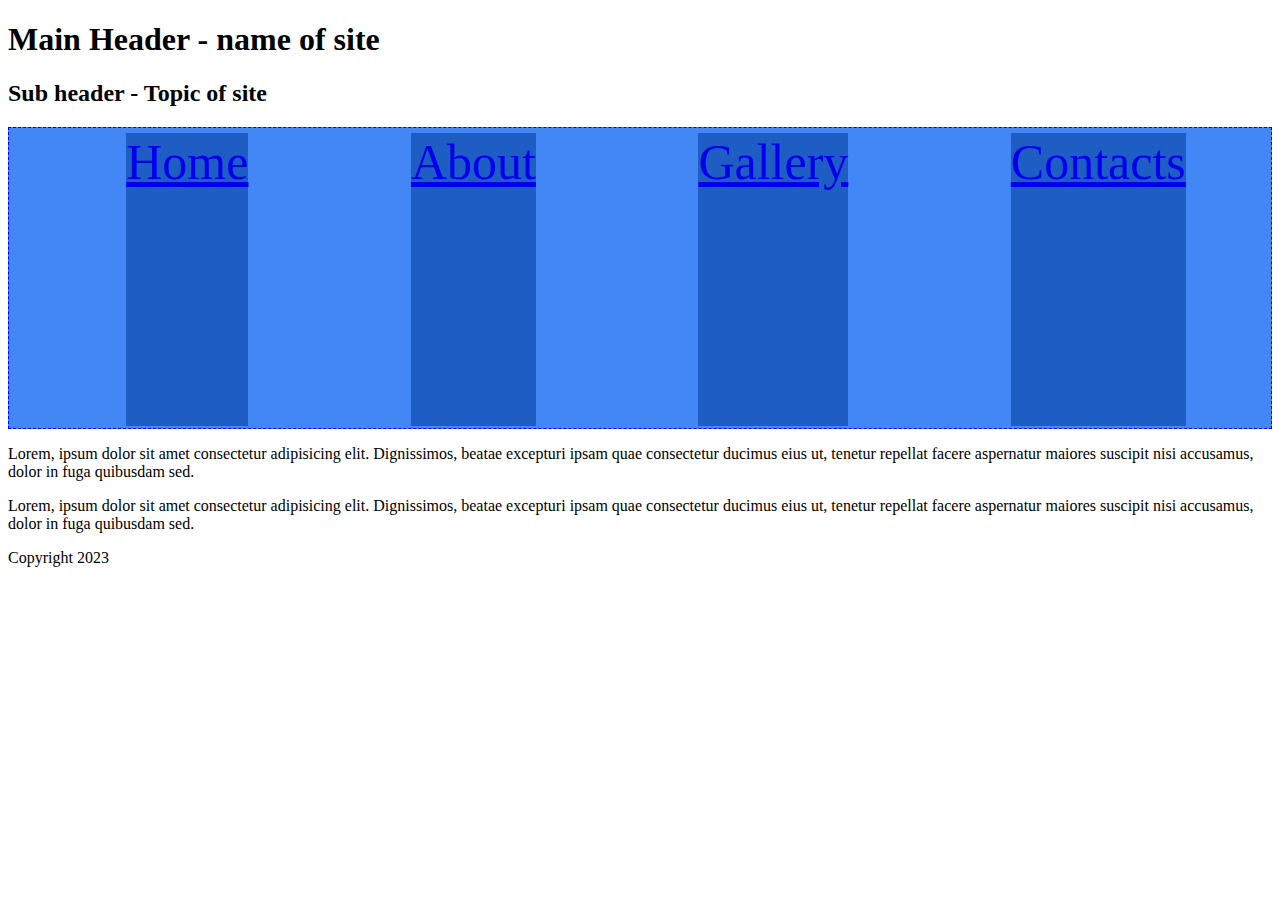
<file: index.html>
<!DOCTYPE html>
<html lang="uk">
<head>
	<meta charset="UTF-8">
	<title>My site</title>
	<link rel="stylesheet" href="css/style.css">
</head>
<body>
	<header>
		<h1>Main Header - name of site</h1>
		<h2>Sub header - Topic of site</h2>
	</header>

	<nav>
		<ul class="container">
			<li><a href="index.html">Home</a></li>
			<li><a href="info.html">About</a></li>
			<li><a href="gallery.html">Gallery</a></li>
			<li><a href="form.html">Contacts</a></li>
		</ul>
	</nav>

	<p>Lorem, ipsum dolor sit amet consectetur adipisicing elit. Dignissimos, beatae excepturi ipsam quae consectetur ducimus eius ut, tenetur repellat facere aspernatur maiores suscipit nisi accusamus, dolor in fuga quibusdam sed.</p>
	<p>Lorem, ipsum dolor sit amet consectetur adipisicing elit. Dignissimos, beatae excepturi ipsam quae consectetur ducimus eius ut, tenetur repellat facere aspernatur maiores suscipit nisi accusamus, dolor in fuga quibusdam sed.</p>

	<footer>
		<p>Copyright 2023</p>
	</footer>

</body>
</html>
</file>
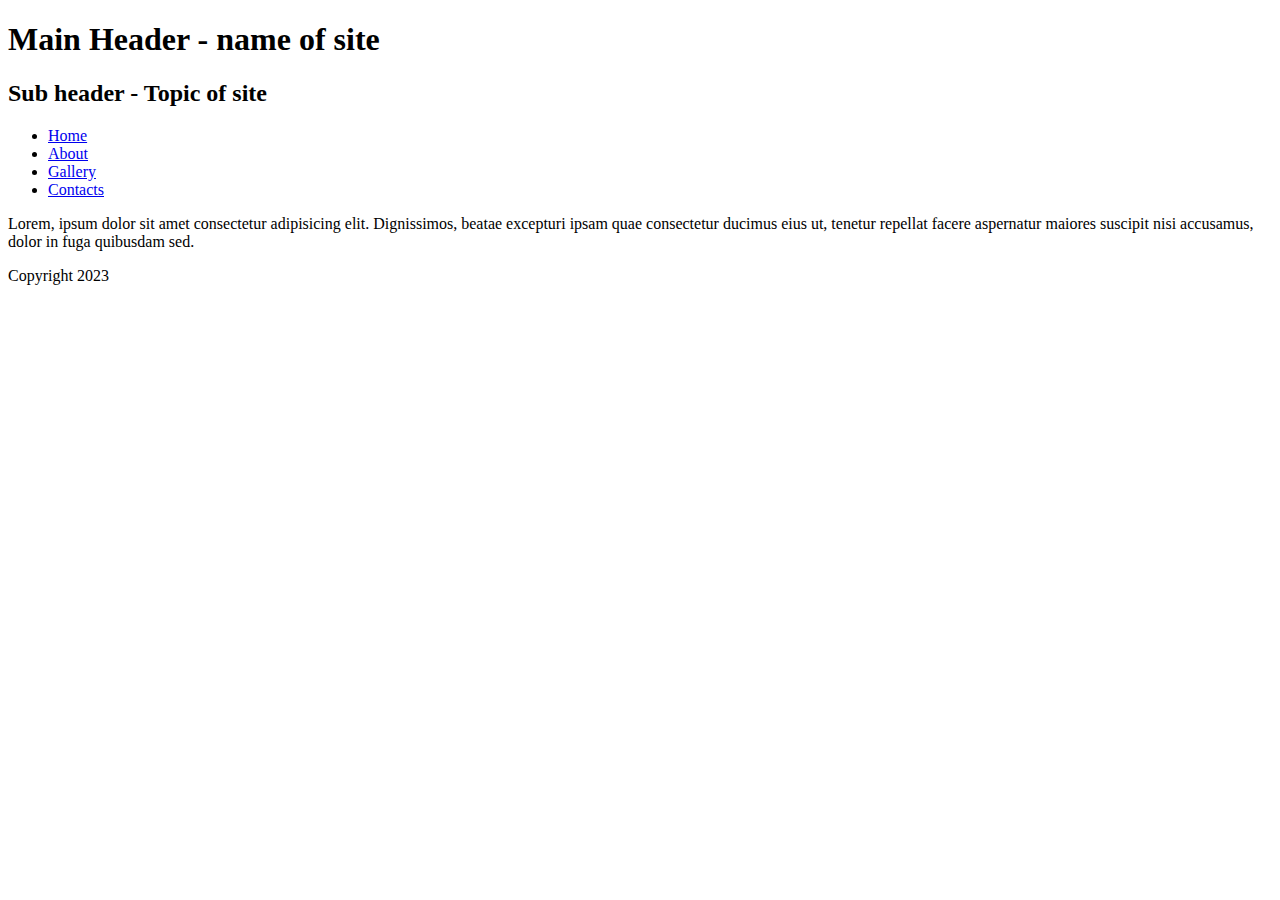
<file: form.html>
<!DOCTYPE html>
<html lang="uk">
<head>
	<meta charset="UTF-8">
	<title>My site</title>
	<link rel="stylesheet" href="css/style.css">
</head>
<body>
	<header>
		<h1>Main Header - name of site</h1>
		<h2>Sub header - Topic of site</h2>
	</header>

	<nav>
		<ul>
			<li><a href="index.html">Home</a></li>
			<li><a href="info.html">About</a></li>
			<li><a href="gallery.html">Gallery</a></li>
			<li><a href="form.html">Contacts</a></li>
		</ul>
	</nav>
	<p>Lorem, ipsum dolor sit amet consectetur adipisicing elit. Dignissimos, beatae excepturi ipsam quae consectetur ducimus eius ut, tenetur repellat facere aspernatur maiores suscipit nisi accusamus, dolor in fuga quibusdam sed.</p>

	<footer>
		<p>Copyright 2023</p>
	</footer>

</body>
</html>
</file>
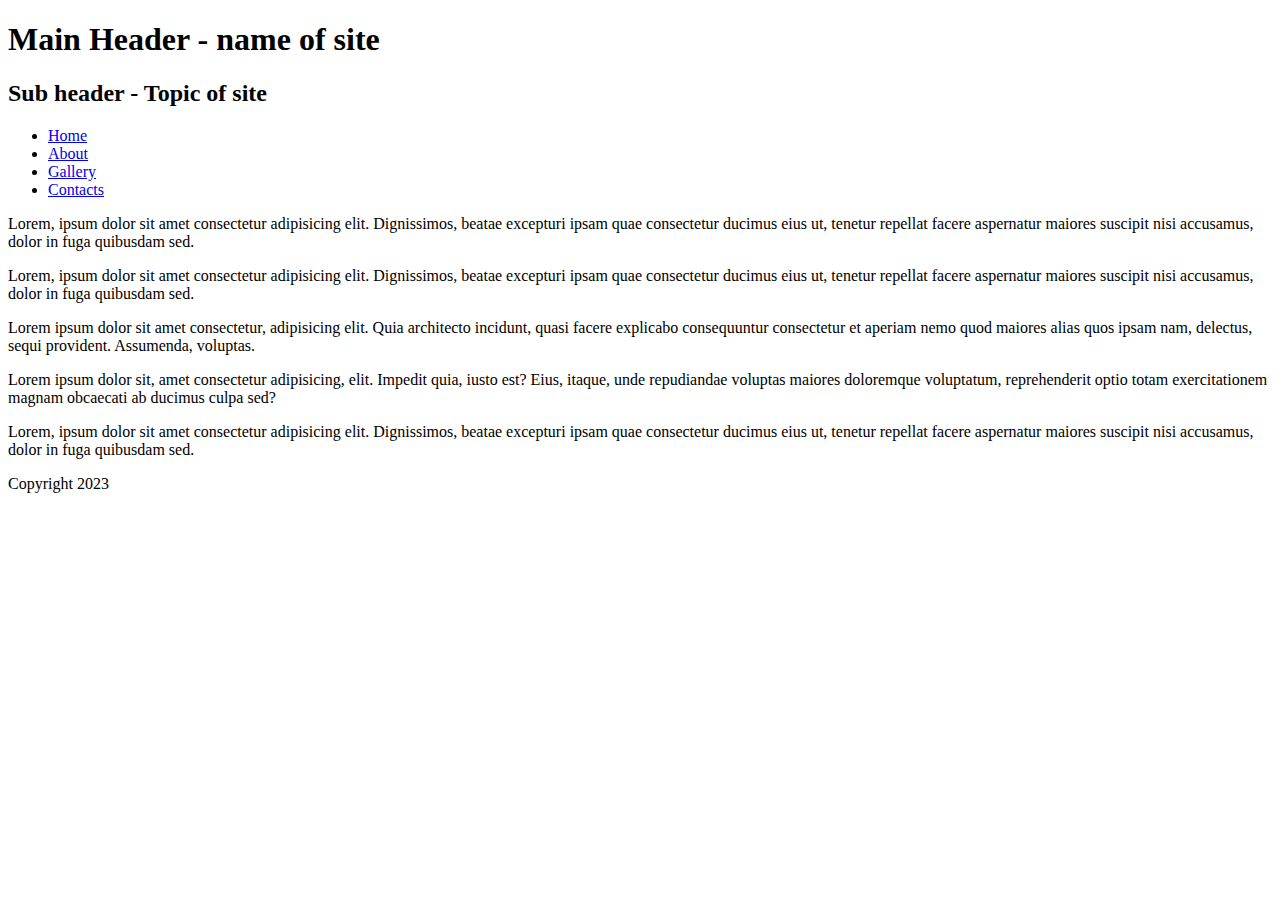
<file: info.html>
<!DOCTYPE html>
<html lang="uk">
<head>
	<meta charset="UTF-8">
	<title>My site</title>
	<link rel="stylesheet" href="css/style.css">
</head>
<body>
	<header>
		<h1>Main Header - name of site</h1>
		<h2>Sub header - Topic of site</h2>
	</header>

	<nav>
		<ul>
			<li><a href="index.html">Home</a></li>
			<li><a href="info.html">About</a></li>
			<li><a href="gallery.html">Gallery</a></li>
			<li><a href="form.html">Contacts</a></li>
		</ul>
	</nav>
	<p>Lorem, ipsum dolor sit amet consectetur adipisicing elit. Dignissimos, beatae excepturi ipsam quae consectetur ducimus eius ut, tenetur repellat facere aspernatur maiores suscipit nisi accusamus, dolor in fuga quibusdam sed.</p>
	<p>Lorem, ipsum dolor sit amet consectetur adipisicing elit. Dignissimos, beatae excepturi ipsam quae consectetur ducimus eius ut, tenetur repellat facere aspernatur maiores suscipit nisi accusamus, dolor in fuga quibusdam sed.</p>
	<p>Lorem ipsum dolor sit amet consectetur, adipisicing elit. Quia architecto incidunt, quasi facere explicabo consequuntur consectetur et aperiam nemo quod maiores alias quos ipsam nam, delectus, sequi provident. Assumenda, voluptas.</p>
	<p>Lorem ipsum dolor sit, amet consectetur adipisicing, elit. Impedit quia, iusto est? Eius, itaque, unde repudiandae voluptas maiores doloremque voluptatum, reprehenderit optio totam exercitationem magnam obcaecati ab ducimus culpa sed?</p>
	<p>Lorem, ipsum dolor sit amet consectetur adipisicing elit. Dignissimos, beatae excepturi ipsam quae consectetur ducimus eius ut, tenetur repellat facere aspernatur maiores suscipit nisi accusamus, dolor in fuga quibusdam sed.</p>

	<footer>
		<p>Copyright 2023</p>
	</footer>

</body>
</html>
</file>
<file: css/style.css>
/*body{
	font-family: Arial, sant-serif;
	font-size: 100%;
	background-color: #4D5359;
}
ul{
	margin: 0;
	padding: 0;
}
ul li{
	list-style-type: none;
}
a{
	text-decoration: none;
}
header{
	padding: 50px 0;
	background-color: #508484 ;
}
h1, h2{
	color: #79C99E;
	text-align: center;
}
nav{
	background-color: #B3CB9A;
	border-color: #79C99E;
	border-style: solid;
	min-height: 65px;
}
nav li{
    float: left;
    width: 100px;
}
nav a{
	display: block;
	color: #4A4238;
	line-height: 4em;
	font-weight: bold;
	text-align: center;
}
nav li a:hover{
	color: #647D48;
	background-color: #74A4C4;
}
p{
	font-size: 16px;
	line-height: 1.3;
	margin-top: 0.1em;
	margin-bottom: 0;
	color: #A3B4BF;
}
footer{
	background-color: #508484;
	color: #A3B4BF;
	padding: 20px 0;
	margin-top: 20px;
}*/
.container{
	display: flex;
	flex-direction: row;
	justify-content: space-around;
	align-items: stretch;
	height: 300px;
	border: 1px dashed blue;
	background-color: #4287f5;
}
.container li{
	/*flex-grow: 1;*/
	margin-top: 5px;
	margin-bottom: 2px;
	margin-right: 8px;
	background-color: #1d5dc4;
	list-style-type: none;
	font-size: 50px;
}
</file>
